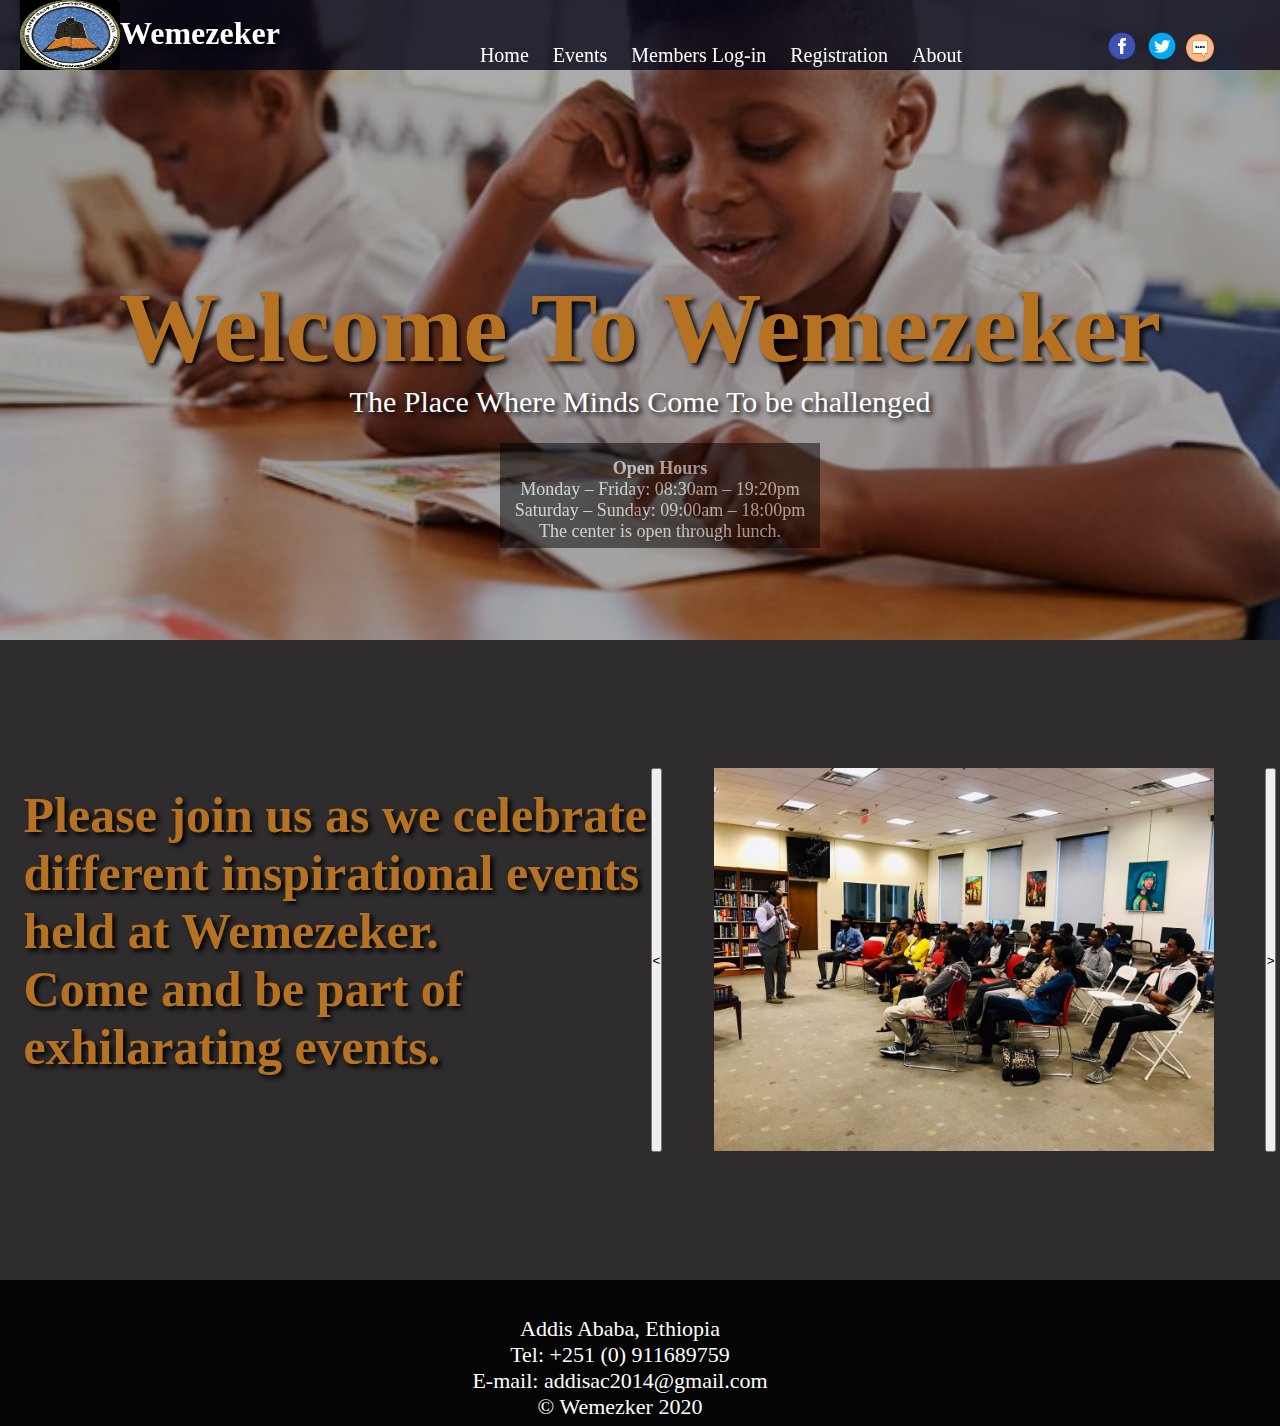
<file: index.html>
<!DOCTYPE html>
<html lang="">
  <head>
    <meta charset="UTF-8" />
    <meta name="viewport" content="width=device-width, initial-scale=1.0" />
    <meta http-equiv="X-UA-Compatible" content="ie=edge" />
    <title>Wemezeker|Home</title>
    <link rel="stylesheet" href="link.css" />
    <script src="JQuery.js"></script>
    <script src="bootstrap-4.4.1/dist/js/bootstrap.min.js"></script>
  </head>
  <body>
    <div class="container">
      <header id="navbar">
        <img id="logo" src="logof.jpg" alt="Logo" width="100px" height="70px">
        <h1>Wemezeker</h1>
        <nav>
          <ul>
            <li><a href="#">Home</a></li>
            <li><a href="#events">Events</a></li>
            <li><a href="membership.php">Members Log-in</a></li>
            <li><a href="registration.php">Registration</a></li>
            <li><a href="about.html">About</a></li>
            <div id="icon">
            <ul>
              <li><a href="https://www.facebook.com/pages/National-Archives-and-Library-of-Ethiopia/144910335523346"><img src="icons8_facebook_circled_32.png" alt="logo" title="Faebook Page"></a></li>
              <li><a href="https://twitter.com/hashtag/wemezekir"><img src="icons8_twitter_circled_32.png" alt="logo" title="Twitter Page"></a></li>
              <li><a href="https://usembassyaddis.wordpress.com/"><img src="blog.png" alt="logo" width="28px" height="28px" title="Blog"></a></li>
            </ul>
            </div>
          </ul>
        </nav>
        <script src="scroll.js"></script>
      </header>
      <section id="middle">
        <center>
          <h1> Welcome To Wemezeker</h1>
          <p>The Place Where Minds Come To be challenged</p><br><br><br><br><br><br><br><br>
        </center>
        <p id="time" style="font-size: 18px;"><strong>Open Hours</strong><br>
          Monday – Friday: 08:30am – 19:20pm <br>
          Saturday – Sunday: 09:00am – 18:00pm<br>
          The center is open through lunch.
          </p>
      </section>
    </div>
    <div id="events" class="display">
    <center><br>  <h1>Please join us as we celebrate <br> different inspirational events <br>held  at Wemezeker. <br>
         Come and be part of <br> exhilarating events. </h1></center>

      <button onclick="Prev()"> <  </button> &nbsp; &nbsp; &nbsp; &nbsp; &nbsp; &nbsp; 
      <img id="pic" src="event.jpg" alt="Image" width="500px" height="383px">
        <script src="slide.js"></script>
        &nbsp; &nbsp; &nbsp; &nbsp; &nbsp; &nbsp;<button onclick="Next()"> > </button>
    </div>
    <footer>
      <div class="footerDesgin">
       <p>Addis Ababa, Ethiopia <br>
            Tel: +251 (0) 911689759 <br>
            E-mail: addisac2014@gmail.com <br>
            </p>
        <p>&copy; Wemezker 2020</p>
      </div>
    </footer>
  </div>
  </body>
</html>
</file>
<file: link.css>
* {
  margin: 0;
  padding: 0;
}
body {
  background-image: url(home1.jpg);
  background-size: 100vmax;
  background-position-y: -150px;
  color: white;
  font-family: "Times New Roman", Times, serif;
}
.container {
  background: rgba(0, 0, 0, 0.32);
  height: 50vmax;
}
/* Header */
header {
  position: fixed;
  display: flex;
  /*max-width: 100%;*/
  /*padding: 40px 0px 20px 20px;*/
  background: rgba(6, 6, 23, 0.8);
  margin-bottom: 15%;
  width: 1350px;
  transition: top 0.5s;
}
#logo{
  padding-left: 20px;
  border-radius: 5px;
}
header h1 {
  text-shadow: black 3px 3px 5px;
  padding-top: 15px;
  font-family: "Adobe Caslon Pro", serif;
}
header h1:hover {
  color:  rgb(182, 114, 35);
  text-shadow: none;
}
header nav {
  margin-left: 40px;
  padding-top: 30px;
  padding-left: 150px;
  display: inline;
}
nav ul {
  list-style-type: none;
  text-align: center;
  display: inline;
}
nav ul li {
  display: inline;
}
nav ul li a {
  text-decoration: none;
  color: white;
  padding: 0.2em 0.5em;
  font-size: 20px;
  display: inline;
}
nav ul li a:hover {
  color:  rgb(182, 114, 35);
}
nav ul li a:active {
  color:  rgb(182, 114, 35);  
  text-decoration: underline;
}
#icon{
   display: inline;
  padding: 0.2em 8em;

}
#icon ul li a {
  padding: 0.2em 0.1em;
}
/*Section*/
section h1 {
  color:  rgb(182, 114, 35);
  text-shadow: black 3px 3px 5px;
  font-size: 100px;
  /*margin-left: 150px;*/
  /*margin-bottom: 10%;*/
  padding-top: 270px;
}
section p {
  font-size: 30px;
  text-shadow: black 3px 3px 5px;
  color: white;
}
.display {
  height: 30vmax;
  background-color: rgb(46, 44, 44);
  display: flex;
  justify-content: space-evenly;
  padding: 10% 0;
  color:  rgb(182, 114, 35);
  text-shadow: black 3px 3px 5px;  
}
#time{
    height: 80px;
    width: 300px;
    background-color: black;
    opacity: 0.5;
    color: white;
    padding: 10px;
    text-align: center;
    padding-top: 15px;
    margin-top: -120px;
    margin-left: 500px;
}
footer {
  background: rgb(0, 0, 0);
}
.footerDesgin {
  font-size: 22px;
  padding: 36px 40px 40px 0%;
  text-align: center;
  color: white;
  height: 70px;
  background: rgba(53, 53, 54, 0.09);
}
#events h1{
  font-family:  Chiller;
  font-size: 50px;
  text-align: justify;
  padding-left: 20px;
}
</file>
